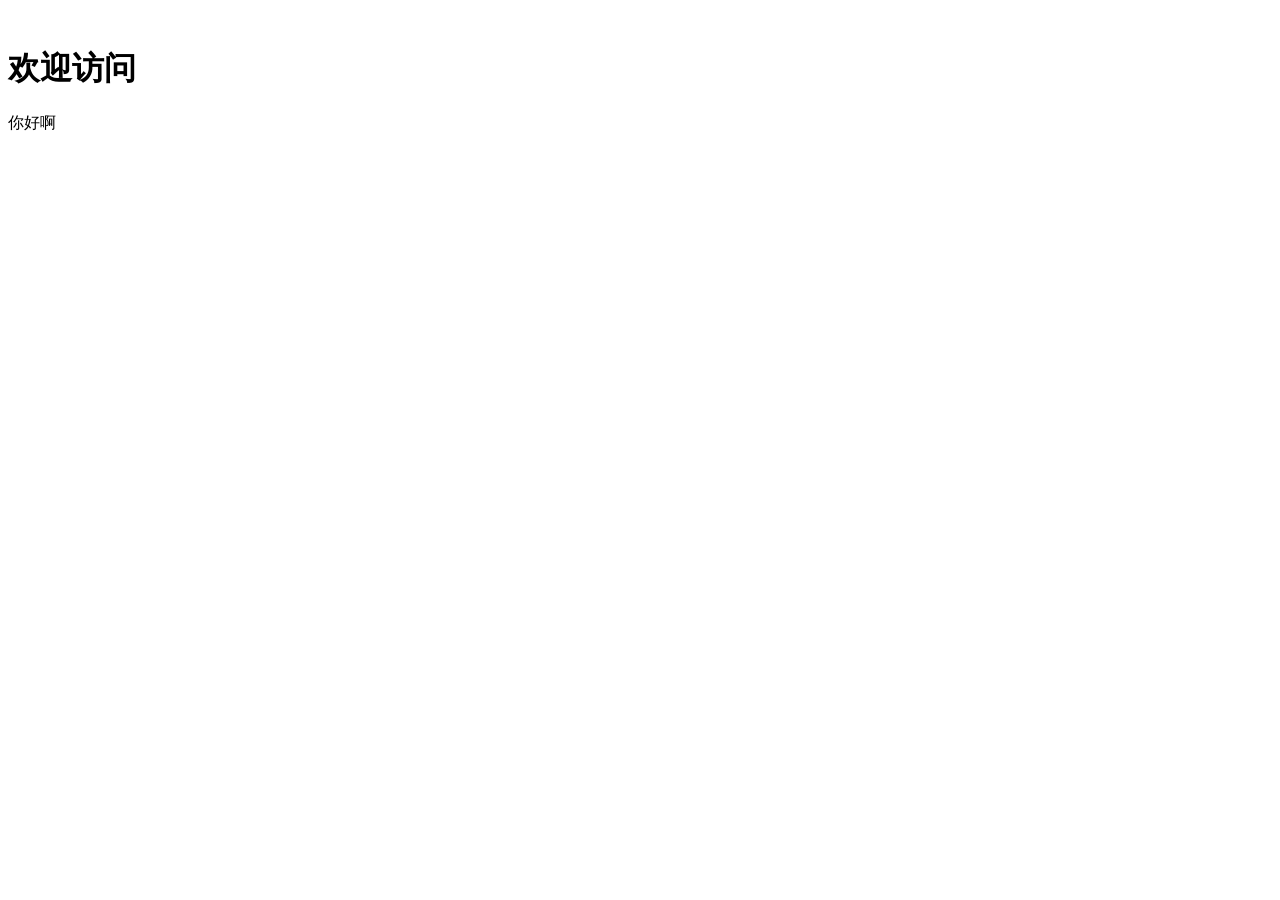
<file: templates/modules/topbanner.html>
<!DOCTYPE html>
<html lang="en" xmlns:th="http://www.thymeleaf.org">
  <div class="top-banner">
    <img th:src="@{/assets/images/topbanner.jpg}" />
    <div class="top-banner-text">
      <h1>欢迎访问</h1>
      <p>你好啊</p>
    </div>
  </div>
</html>
</file>
